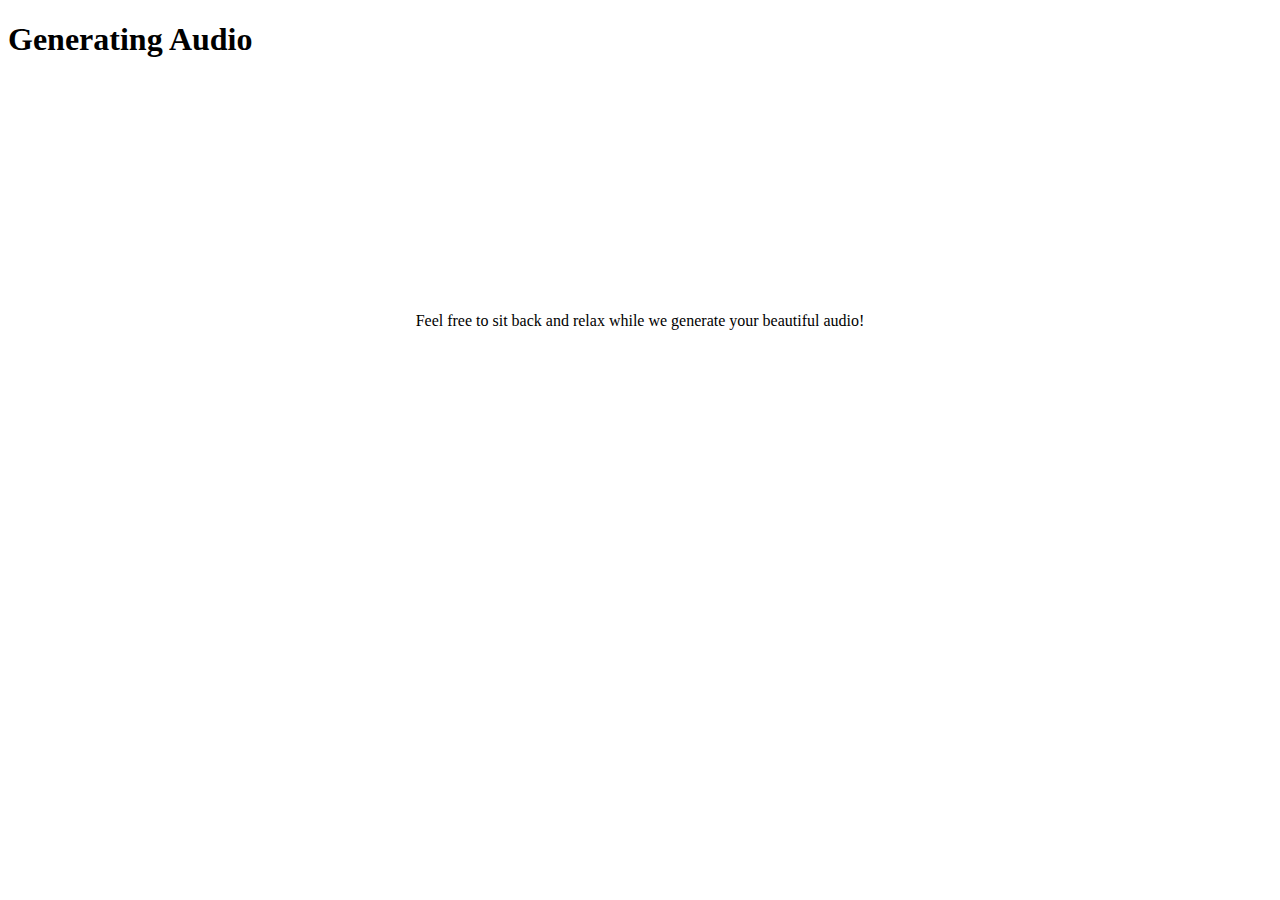
<file: public/loading.html>
<!DOCTYPE html>
<head>
    <title>One second</title>
    <link rel="stylesheet" type="text/css" href="http://localhost:8000/style.css" />
    <link rel="icon" type="image/png" href="https://th.bing.com/th/id/R.5229f3f5dad0639780487f1e4e0f6cda?rik=N1%2f1%2bl1AL4vezQ&riu=http%3a%2f%2fclipart-library.com%2fimages_k%2fmicrophone-clipart-transparent-background%2fmicrophone-clipart-transparent-background-20.png&ehk=vaw7KPeTyFOgpIgymK37DMAp0IEfWzy4tPhSn6yDk2g%3d&risl=&pid=ImgRaw&r=0"/>
</head>
<body>
    <div class="center">
      <div class="main">
        <h1>Generating Audio</h1>
        <br><br><br><br><br><br><br><br><br><br><br><br>
        <p style="text-align: center;">Feel free to sit back and relax while we generate your beautiful audio!</p>
          <div class="wrapper">
              <div class="circle"></div>
              <div class="circle"></div>
              <div class="circle"></div>
              <div class="shadow"></div>
              <div class="shadow"></div>
              <div class="shadow"></div>
          </div>
      </div>
    </div>
    
    <script>

        window.onload = () => { 
            const fragment = new URLSearchParams(window.location.hash.slice(1));
		    let [dropdown, text] = [fragment.get('dropdown'), fragment.get('text')];
            console.log(text)
            if (text != null) {
                document.getElementById("loading").style.display = 'block';
            }
        }

        function submit() {
            fetch()
        }
    </script>
</body>
</file>
